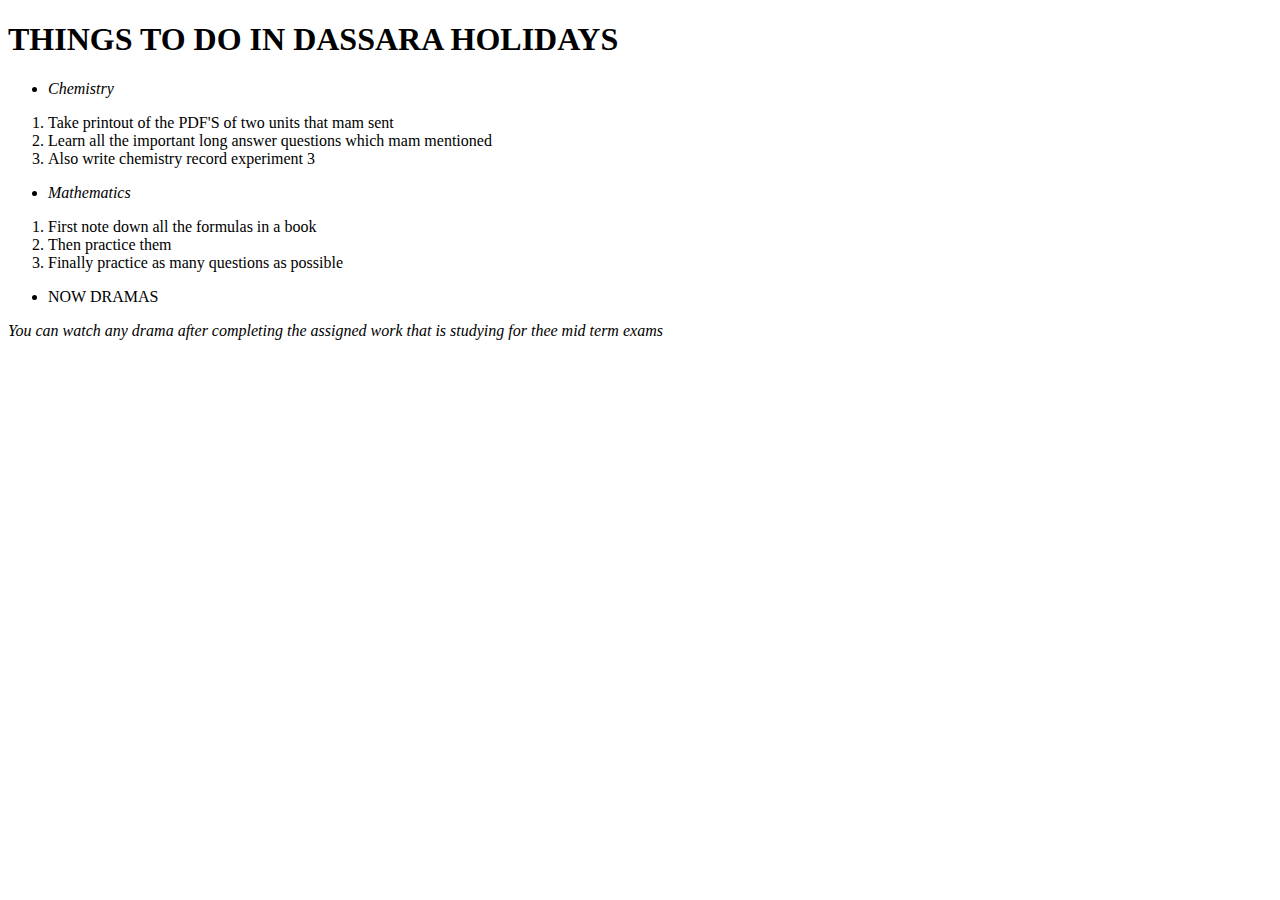
<file: holiday.html>
<!DOCTYPE html>
<html lang="en">
<head>
    <meta charset="UTF-8">
    <meta name="viewport" content="width=device-width, initial-scale=1.0">
    <title>HOLIDAY WORK</title>
</head>
<body>
    <h1>THINGS TO DO IN DASSARA HOLIDAYS</h1>
    <p>
        <ul>
            <li><i>Chemistry</i></li>
        </ul>
        <ol>
            <li>Take printout of the PDF'S of two units that mam sent</li>
            <li>Learn all the important long answer questions which mam mentioned</li>
            <li>Also write chemistry record experiment 3</li>
        </ol>
        <ul>
            <li><i>Mathematics</i></li>
        </ul>
        <ol> 
            <li>First note down all the formulas in a book</li>
            <li>Then practice them</li>
            <li>Finally practice as many questions as possible</li>
        </ol>
        <ul>
            <li>NOW DRAMAS</li>
        </ul>
        <em>You can watch any drama after completing the assigned work that is studying for thee mid term exams</em>
    </p>
</body>
</html>
</file>
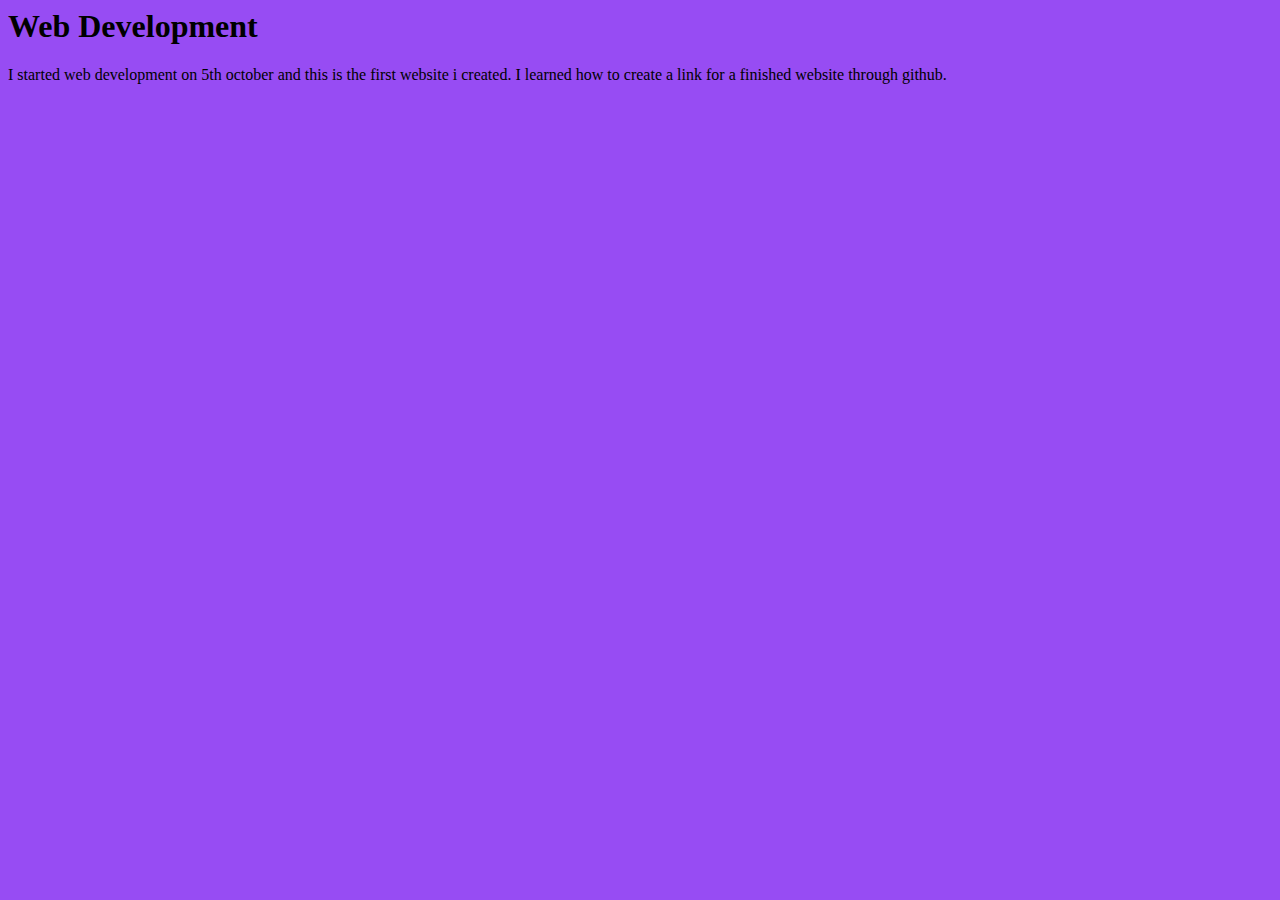
<file: link.html>
</html><!DOCTYPE html>
<html lang="en">
    <head>
        <meta charset="UTF-8">
        <meta name="viewport" content="width=device-width, initial-scale=1.0">
        <title>Document</title>
    </head>
    <body style="background-color: rgb(151, 76, 243);">
    <h1>Web Development</h1>
<p>I started web development on 5th october and this is the first website i created. I learned how to create a link for a finished website through github.</p>
</body>
</html>
</file>
